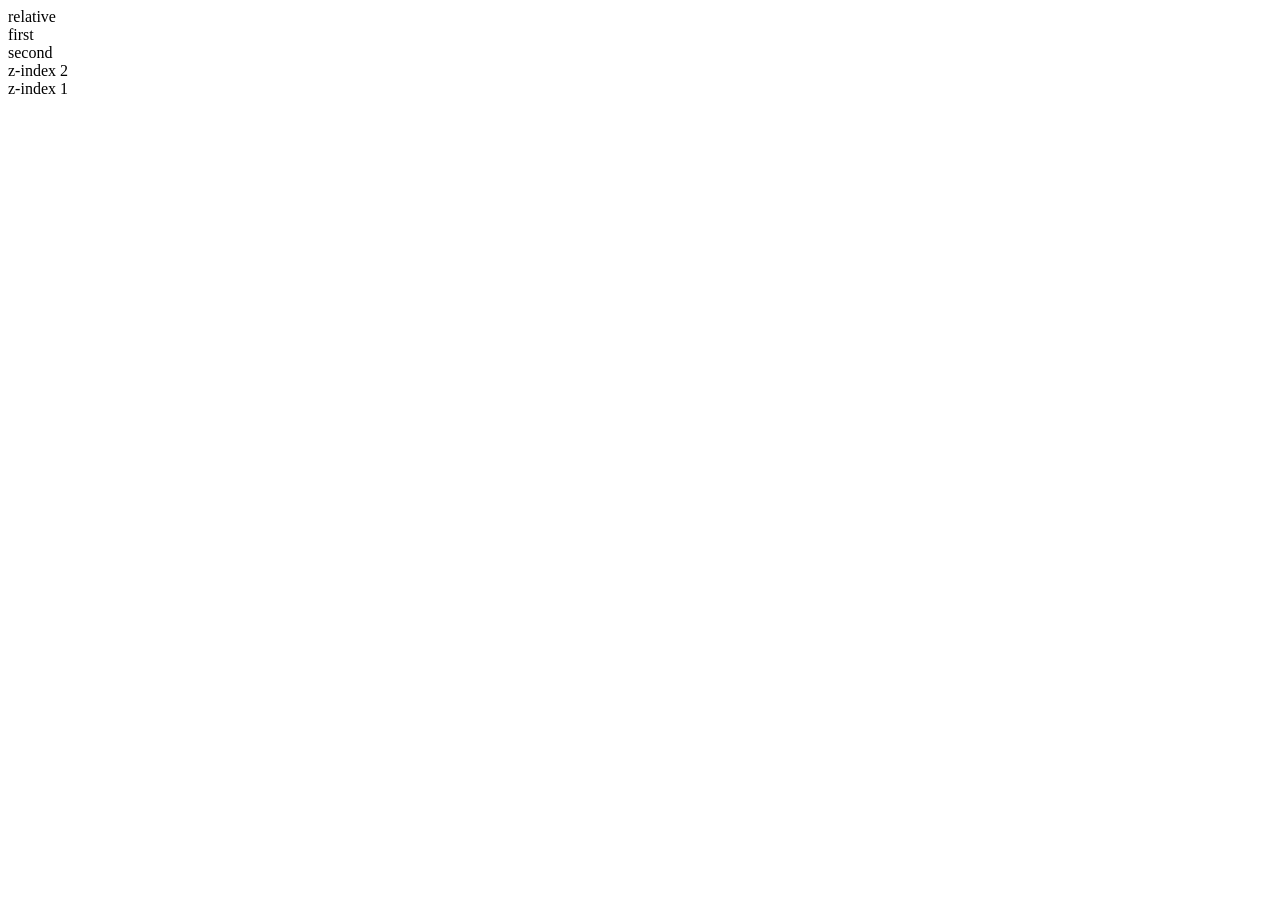
<file: 06 index.html>
<!DOCTYPE html>
<html>
<head>
  <title>Practice Set 6</title>
  <link rel="stylesheet" href="style.css">
</head>
<body>

  <!-- Q1 -->
  <div id="box" class="box">relative</div>

  <!-- Q2 -->
  <div class="parent">
    <div class="box first">first</div>
    <div class="box second">second</div>
  </div>

  <!-- Q3 -->
  <div class="parent2">
    <div class="box third">z-index 2</div>
    <div class="box fourth">z-index 1</div>
  </div>

</body>
</html>
</file>
<file: style.css>
/* Step 1: circle with a thick border that differs on one side */
.loader {
  width: 60px;
  height: 60px;
  border: 10px solid lightgray;
  border-top: 10px solid blue;   /* the coloured end that makes the spin visible */
  border-radius: 50%;            /* makes it a circle */

  /* Step 3: attach the animation and repeat it forever */
  animation: spin 1s linear infinite;
}

/* Step 2: rotate from 0deg to 360deg */
@keyframes spin {
  from {
    transform: rotate(0deg);
  }
  to {
    transform: rotate(360deg);
  }
}
</file>
